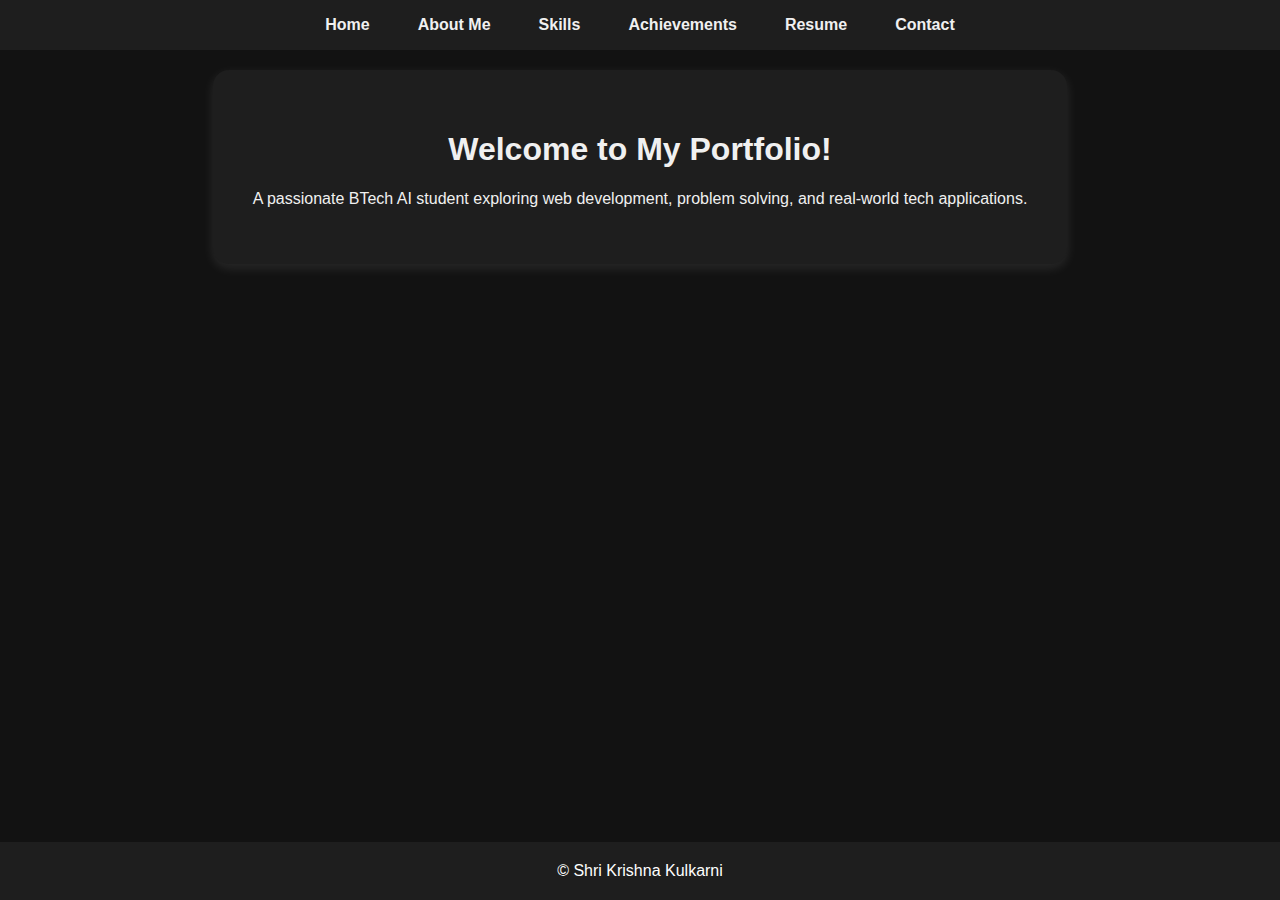
<file: index.html>
<!DOCTYPE html>
<html lang="en">
<head>
  <meta charset="UTF-8" />
  <meta name="viewport" content="width=device-width, initial-scale=1.0"/>
  <title>Shri Krishna Kulkarni's Portfolio</title>
  <link rel="stylesheet" href="style.css" />
</head>
<body>
  
<nav>
  <a href="index.html">Home</a>
  <a href="about.html">About Me</a>
  <a href="skills.html">Skills</a>
  <a href="achievements.html">Achievements</a>
  <a href="resume.html">Resume</a>
  <a href="contact.html">Contact</a>
</nav>

  <main>
    
    <section>
      <h1>Welcome to My Portfolio!</h1>
      <p>A passionate BTech AI student exploring web development, problem solving, and real-world tech applications.</p>
    </section>
    
  </main>
  
<footer>
  &copy; Shri Krishna Kulkarni
</footer>

</body>
</html>
</file>
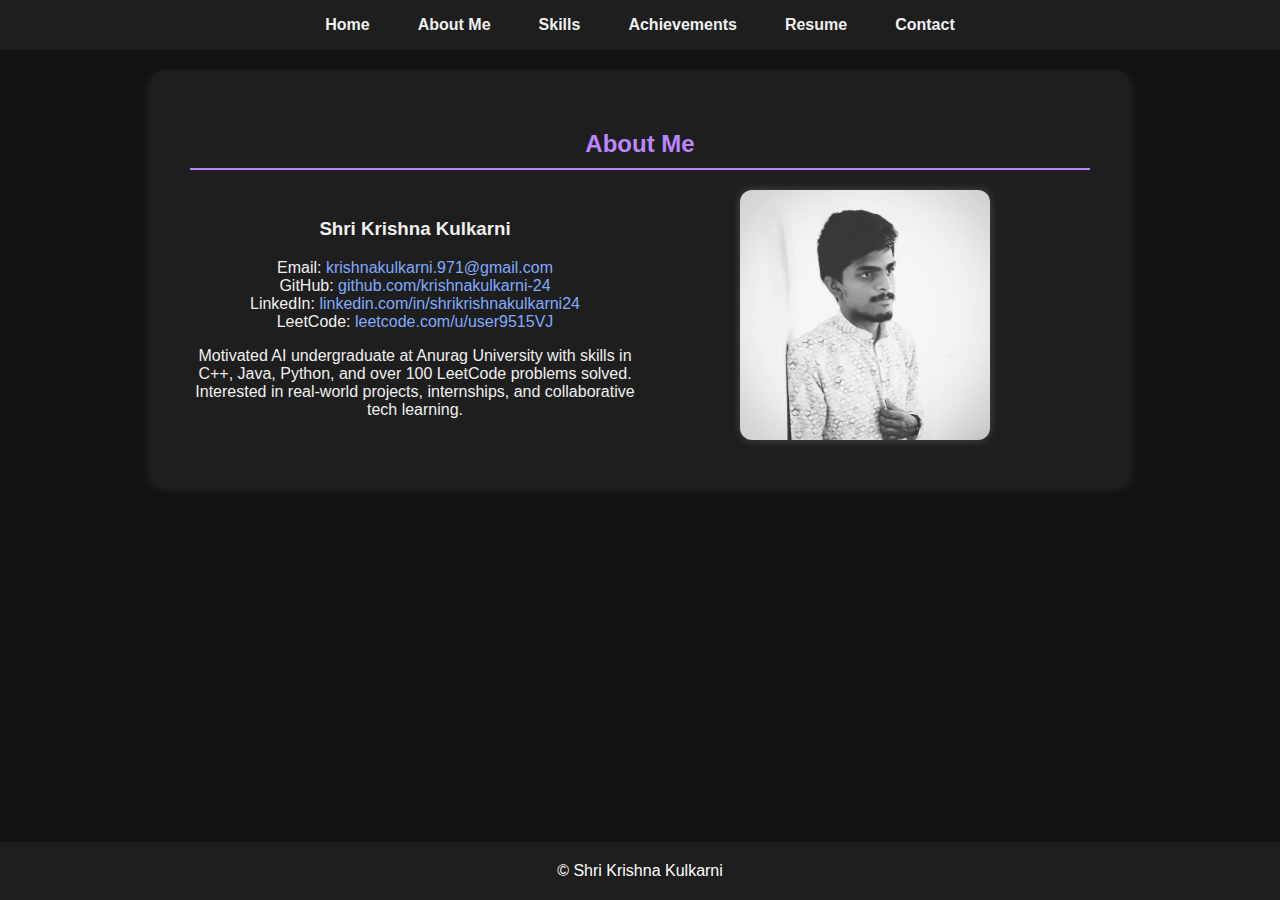
<file: about.html>
<!DOCTYPE html>
<html lang="en">
<head>
  <meta charset="UTF-8" />
  <meta name="viewport" content="width=device-width, initial-scale=1.0"/>
  <title>Shri Krishna Kulkarni's Portfolio</title>
  <link rel="stylesheet" href="style.css" />
</head>
<body>
  
<nav>
  <a href="index.html">Home</a>
  <a href="about.html">About Me</a>
  <a href="skills.html">Skills</a>
  <a href="achievements.html">Achievements</a>
  <a href="resume.html">Resume</a>
  <a href="contact.html">Contact</a>
</nav>

  <main>
    
    <section>
      <h2>About Me</h2>
      <div class="about-container">
        <div class="about-text">
          <h3>Shri Krishna Kulkarni</h3>
          <p>
            Email: <a href="mailto:krishnakulkarni.971@gmail.com">krishnakulkarni.971@gmail.com</a><br/>
            GitHub: <a href="https://github.com/krishnakulkarni-24" target="_blank">github.com/krishnakulkarni-24</a><br/>
            LinkedIn: <a href="https://www.linkedin.com/in/shrikrishnakulkarni24/" target="_blank">linkedin.com/in/shrikrishnakulkarni24</a><br/>
            LeetCode: <a href="https://leetcode.com/u/user9515VJ/" target="_blank">leetcode.com/u/user9515VJ</a>
          </p>
          <p>
            Motivated AI undergraduate at Anurag University with skills in C++, Java, Python, and over 100 LeetCode problems solved.
            Interested in real-world projects, internships, and collaborative tech learning.
          </p>
        </div>
        <div class="about-photo">
          <img src="photo1.jpg" alt="Shri Krishna Photo">
        </div>
      </div>
    </section>
    
  </main>
  
<footer>
  &copy; Shri Krishna Kulkarni
</footer>

</body>
</html>
</file>
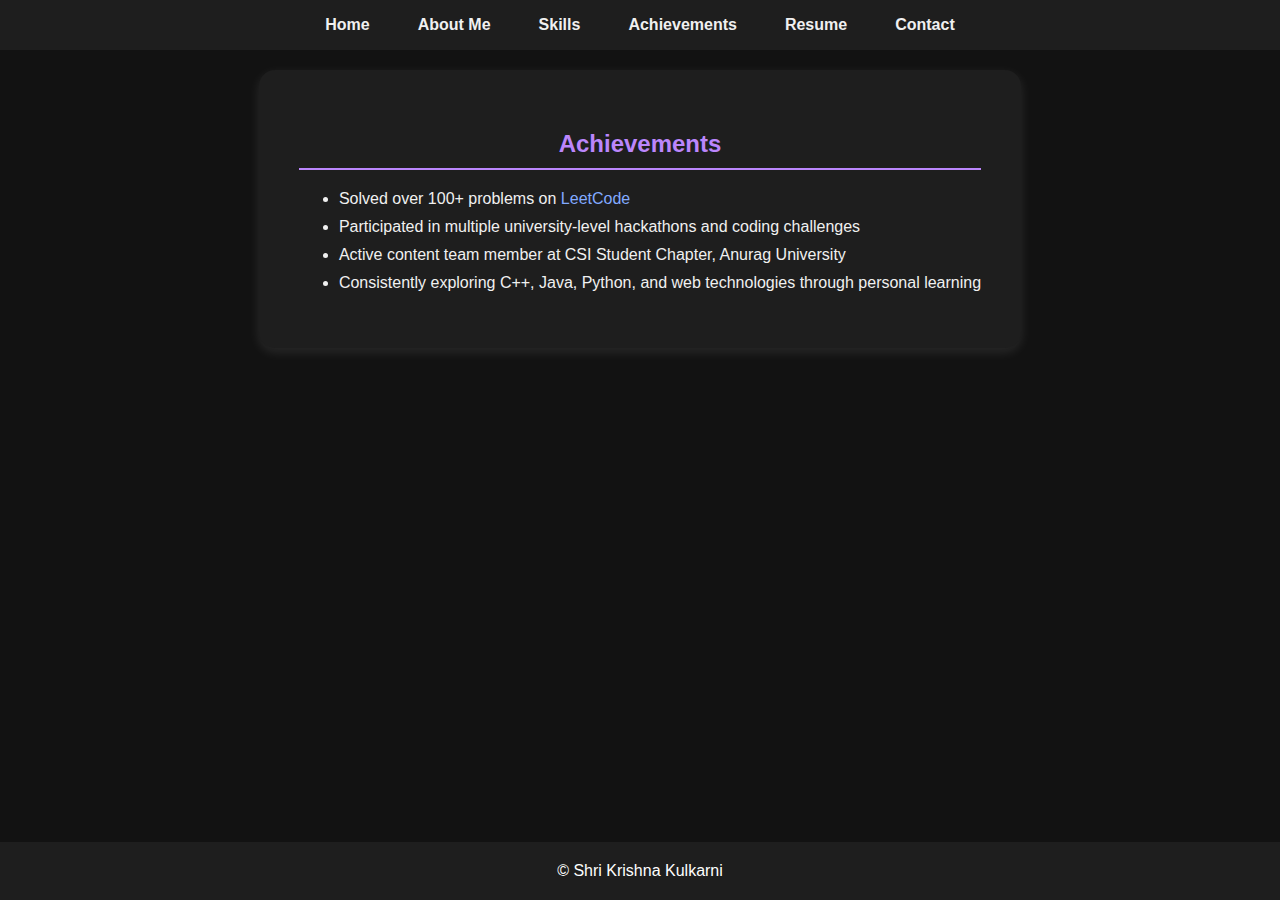
<file: achievements.html>
<!DOCTYPE html>
<html lang="en">
<head>
  <meta charset="UTF-8" />
  <meta name="viewport" content="width=device-width, initial-scale=1.0"/>
  <title>Shri Krishna Kulkarni's Portfolio</title>
  <link rel="stylesheet" href="style.css" />
</head>
<body>
  
<nav>
  <a href="index.html">Home</a>
  <a href="about.html">About Me</a>
  <a href="skills.html">Skills</a>
  <a href="achievements.html">Achievements</a>
  <a href="resume.html">Resume</a>
  <a href="contact.html">Contact</a>
</nav>

  <main>
    
    <section>
      <h2>Achievements</h2>
      <ul>
        <li>Solved over 100+ problems on <a href="https://leetcode.com/u/user9515VJ/" target="_blank">LeetCode</a></li>
        <li>Participated in multiple university-level hackathons and coding challenges</li>
        <li>Active content team member at CSI Student Chapter, Anurag University</li>
        <li>Consistently exploring C++, Java, Python, and web technologies through personal learning</li>
      </ul>
    </section>
    
  </main>
  
<footer>
  &copy; Shri Krishna Kulkarni
</footer>

</body>
</html>
</file>
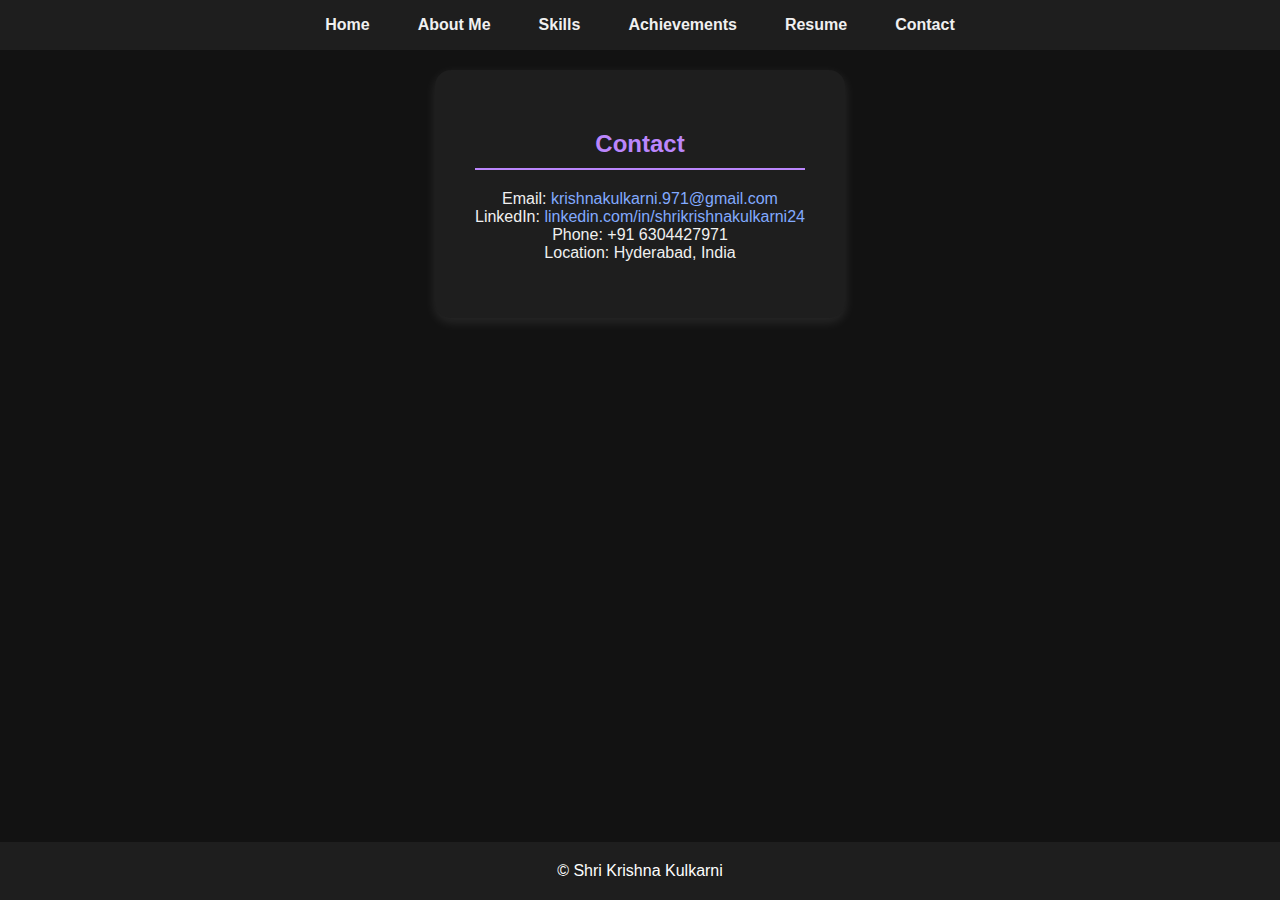
<file: contact.html>
<!DOCTYPE html>
<html lang="en">
<head>
  <meta charset="UTF-8" />
  <meta name="viewport" content="width=device-width, initial-scale=1.0"/>
  <title>Shri Krishna Kulkarni's Portfolio</title>
  <link rel="stylesheet" href="style.css" />
</head>
<body>
  
<nav>
  <a href="index.html">Home</a>
  <a href="about.html">About Me</a>
  <a href="skills.html">Skills</a>
  <a href="achievements.html">Achievements</a>
  <a href="resume.html">Resume</a>
  <a href="contact.html">Contact</a>
</nav>

  <main>
    
    <section>
      <h2>Contact</h2>
      <p>
        Email: <a href="mailto:krishnakulkarni.971@gmail.com">krishnakulkarni.971@gmail.com</a><br/>
        LinkedIn: <a href="https://www.linkedin.com/in/shrikrishnakulkarni24/" target="_blank">linkedin.com/in/shrikrishnakulkarni24</a><br/>
        Phone: +91 6304427971<br/>
        Location: Hyderabad, India
      </p>
    </section>
    
  </main>
  
<footer>
  &copy; Shri Krishna Kulkarni
</footer>

</body>
</html>
</file>
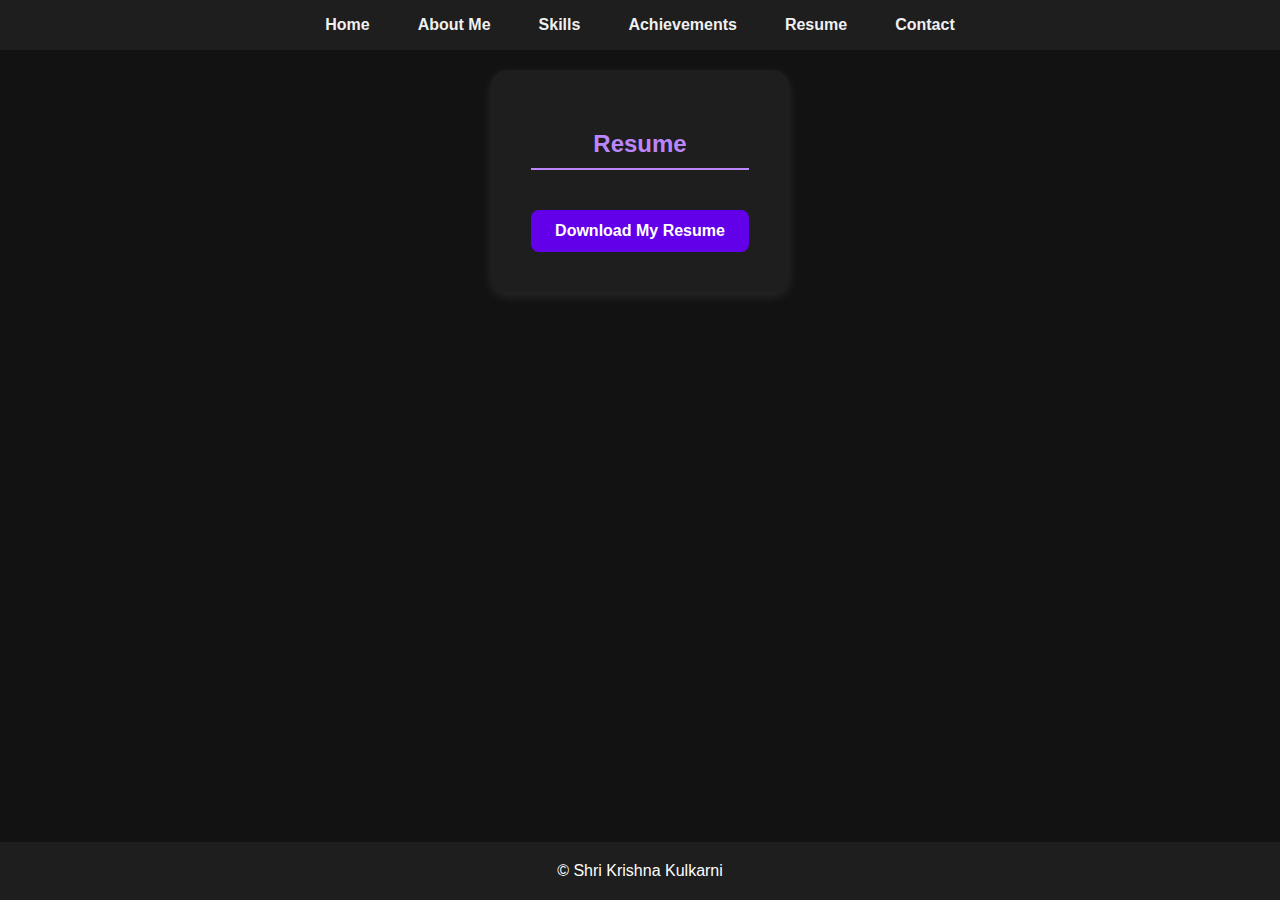
<file: resume.html>
<!DOCTYPE html>
<html lang="en">
<head>
  <meta charset="UTF-8" />
  <meta name="viewport" content="width=device-width, initial-scale=1.0"/>
  <title>Shri Krishna Kulkarni's Portfolio</title>
  <link rel="stylesheet" href="style.css" />
  <style>
    .download-button {
      display: inline-block;
      margin-top: 20px;
      padding: 12px 24px;
      font-size: 16px;
      font-weight: bold;
      color: #ffffff;
      background-color: #6200ea;
      border: none;
      border-radius: 8px;
      text-decoration: none;
      transition: background-color 0.3s ease;
    }
    .download-button:hover {
      background-color: #3700b3;
    }
  </style>
</head>
<body>

<nav>
  <a href="index.html">Home</a>
  <a href="about.html">About Me</a>
  <a href="skills.html">Skills</a>
  <a href="achievements.html">Achievements</a>
  <a href="resume.html">Resume</a>
  <a href="contact.html">Contact</a>
</nav>

<main>
  <section>
    <h2>Resume</h2>
    <a href="resume1.pdf" download class="download-button">Download My Resume</a>
  </section>
</main>

<footer>
  &copy; Shri Krishna Kulkarni
</footer>

</body>
</html>
</file>
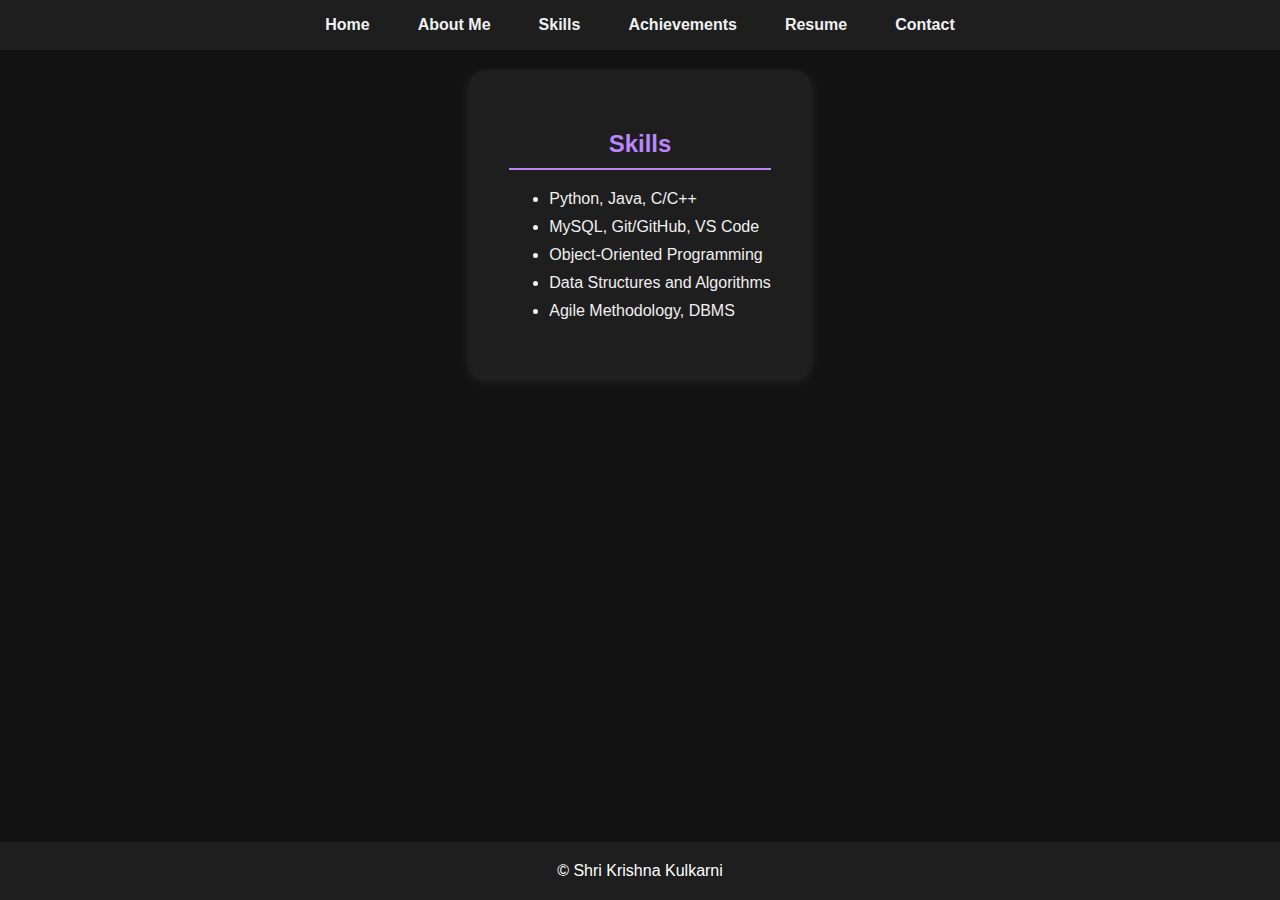
<file: skills.html>
<!DOCTYPE html>
<html lang="en">
<head>
  <meta charset="UTF-8" />
  <meta name="viewport" content="width=device-width, initial-scale=1.0"/>
  <title>Shri Krishna Kulkarni's Portfolio</title>
  <link rel="stylesheet" href="style.css" />
</head>
<body>
  
<nav>
  <a href="index.html">Home</a>
  <a href="about.html">About Me</a>
  <a href="skills.html">Skills</a>
  <a href="achievements.html">Achievements</a>
  <a href="resume.html">Resume</a>
  <a href="contact.html">Contact</a>
</nav>

  <main>
    
    <section>
      <h2>Skills</h2>
      <ul>
        <li>Python, Java, C/C++</li>
        <li>MySQL, Git/GitHub, VS Code</li>
        <li>Object-Oriented Programming</li>
        <li>Data Structures and Algorithms</li>
        <li>Agile Methodology, DBMS</li>
      </ul>
    </section>
    
  </main>
  
<footer>
  &copy; Shri Krishna Kulkarni
</footer>

</body>
</html>
</file>
<file: style.css>
html, body {
  height: 100%;
  margin: 0;
  font-family: 'Segoe UI', Tahoma, Geneva, Verdana, sans-serif;
  background: #121212;
  color: #f0f0f0;
}

body {
  display: flex;
  flex-direction: column;
  align-items: center;
}

nav {
  width: 100%;
  background: #1e1e1e;
  display: flex;
  justify-content: center;
  flex-wrap: wrap;
}

nav a {
  color: #f0f0f0;
  padding: 16px 24px;
  text-decoration: none;
  font-weight: bold;
  transition: background-color 0.3s ease;
}

nav a:hover {
  background-color: #333333;
}

main {
  flex: 1;
  width: 100%;
  display: flex;
  flex-direction: column;
  align-items: center;
  padding-bottom: 40px;
}

section {
  background: #1e1e1e;
  margin: 20px auto;
  padding: 40px;
  border-radius: 16px;
  box-shadow: 0 4px 12px rgba(255, 255, 255, 0.1);
  max-width: 900px;
  text-align: center;
}

section:hover {
  box-shadow: 0 6px 18px rgba(255, 255, 255, 0.2);
}

h2 {
  color: #bb86fc;
  border-bottom: 2px solid #bb86fc;
  padding-bottom: 10px;
}

ul {
  list-style-type: disc;
  padding-left: 40px;
  text-align: left;
}

ul li {
  margin-bottom: 10px;
}

a {
  color: #82aaff;
  text-decoration: none;
}

a:hover {
  color: #bb86fc;
  text-decoration: underline;
}

.about-container {
  display: flex;
  flex-wrap: wrap;
  align-items: center;
  justify-content: center;
}

.about-text {
  flex: 1;
  min-width: 250px;
}

.about-photo {
  flex: 1;
  text-align: center;
  min-width: 200px;
}

.about-photo img {
  max-width: 250px;
  border-radius: 12px;
  box-shadow: 0 0 10px rgba(255, 255, 255, 0.2);
}

footer {
  text-align: center;
  padding: 20px;
  background: #1e1e1e;
  color: #ffffff;
  width: 100%;
}
</file>
